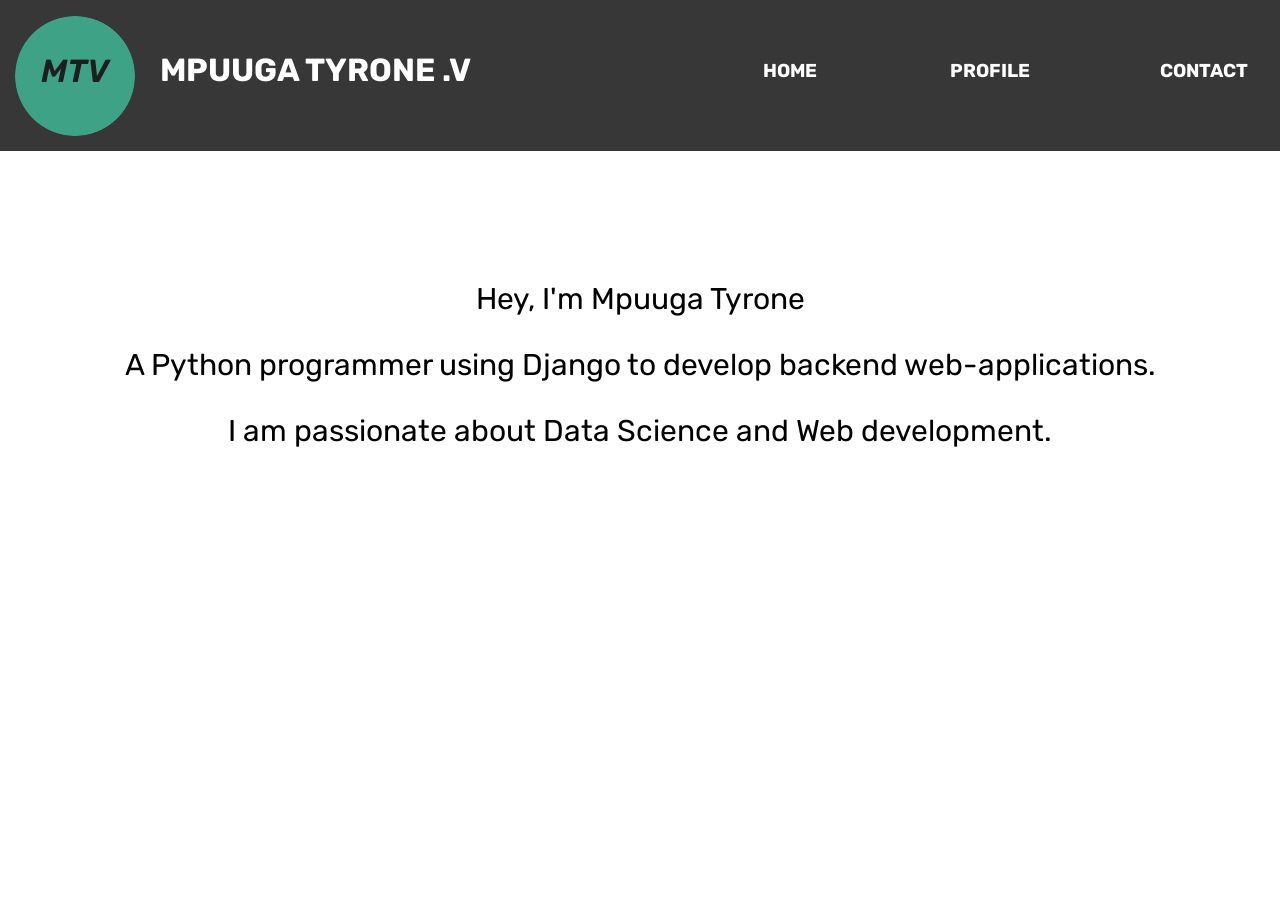
<file: index.html>
<!DOCTYPE html>
<html lang="en">
<head>
    <meta charset="UTF-8">
    <meta name="viewport" content="width=device-width, initial-scale=1.0">
    <link rel="preconnect" href="https://fonts.googleapis.com">
    <link rel="preconnect" href="https://fonts.gstatic.com" crossorigin>
    <link href="https://fonts.googleapis.com/css2?family=Rubik:wght@500&display=swap" rel="stylesheet">
    <title>Tyrone Mpuuga</title>
    <link rel="shortcut icon" href="favicon.ico" type="image/x-icon">
    <link rel="stylesheet" href="home.css">
</head>
<body>
    <header class="top_panel"><img class="logo" src="MTV.png" alt="circle">
        <h1 class="name" id="texts">MPUUGA TYRONE .V</h1>
        <h3><a href="" class="home" id="texts">HOME</a></h3>
        <h3><a href="https://github.com/MpuugaTyroneVictorWoods2006" class="projects" id="texts">PROFILE</a></h3>
        <h3><a href="" class="contact" id="texts">CONTACT</a></h3>
    </header>
    <p class="paragraph_1">
        Hey, I'm Mpuuga Tyrone
    </p>
    <p class="paragraph_2">
        A Python programmer using Django to develop backend web-applications.
        
    </p>
    <p class="paragraph_3">
        I am passionate about Data Science and Web development.
    </p>
</body>
</html>
</file>
<file: home.css>
body {
    margin-top: 0%;
    margin-left: 0%;
    margin-right: 0%;
    
    background-color: (221, 221, 221, 1)
}

.top_panel {
    background-color: rgba(55, 55, 55, 1);
    height: 138px;
    padding-top: 1%;
    
}

.logo {
    border-radius:  70px;
    padding: 10px;
    position: absolute;
    left: 5px;
    top: 6px;
}

.name {
    position: absolute;
    left: 160px;
    top: 30px;
    color: rgba(255, 255, 255, 1);
    font-family: 'Rubik', sans-serif;
}

.home {
    position: absolute;
    left: 763px;
    top: 60px;
    font-family: 'Rubik', sans-serif;
    text-decoration: none;
}

.projects {
    position: absolute;
    left:950px;
    top: 60px;
    font-family: 'Rubik', sans-serif;
    text-decoration: none;
}

.contact {
    position: absolute;
    left: 1160px;
    top: 60px;
    font-family: 'Rubik', sans-serif;
    text-decoration: none;
}


a {
    color: rgba(255, 255, 255, 1);
    transition: opacity 1s;
}

a:hover {
    color: rgba(61, 162, 134, 1)
}

#texts {
    display: flex;
    flex-wrap: wrap;
} 

.paragraph_1 {
    font-size: 30px;
    font-family: 'Rubik', sans-serif;
    text-align: center;
    padding-top: 100px;
}

.paragraph_2 {
    font-size: 30px;
    font-family: 'Rubik', sans-serif;
    text-align: center;
    padding-top: -5px;
}

.paragraph_3 {
    font-size: 30px;
    font-family: 'Rubik', sans-serif;
    text-align: center;
    padding-top: -5px;
}

@media screen and (max-width: 600px) {
    .top_panel {
        width: 600px;
    }

    .logo {
        
        left: 225px;
        top: 250px;
        width: 150px;
        max-height: 150px;
    }

    .paragraph_1 {
        padding-top:270px;
    }

    .home {
        left: 45px;
        top: 65px;
        font-size: 25px;
    }

    .projects {
        left: 250px;
        top: 65px;
        font-size: 25px;
    }

    .contact {
        left: 450px;
        top: 65px;
        font-size: 25px;

    }

    .name {
        color: rgba(55, 55, 55, 1);
        top:180px;
        left:150px;
    }
}
</file>
